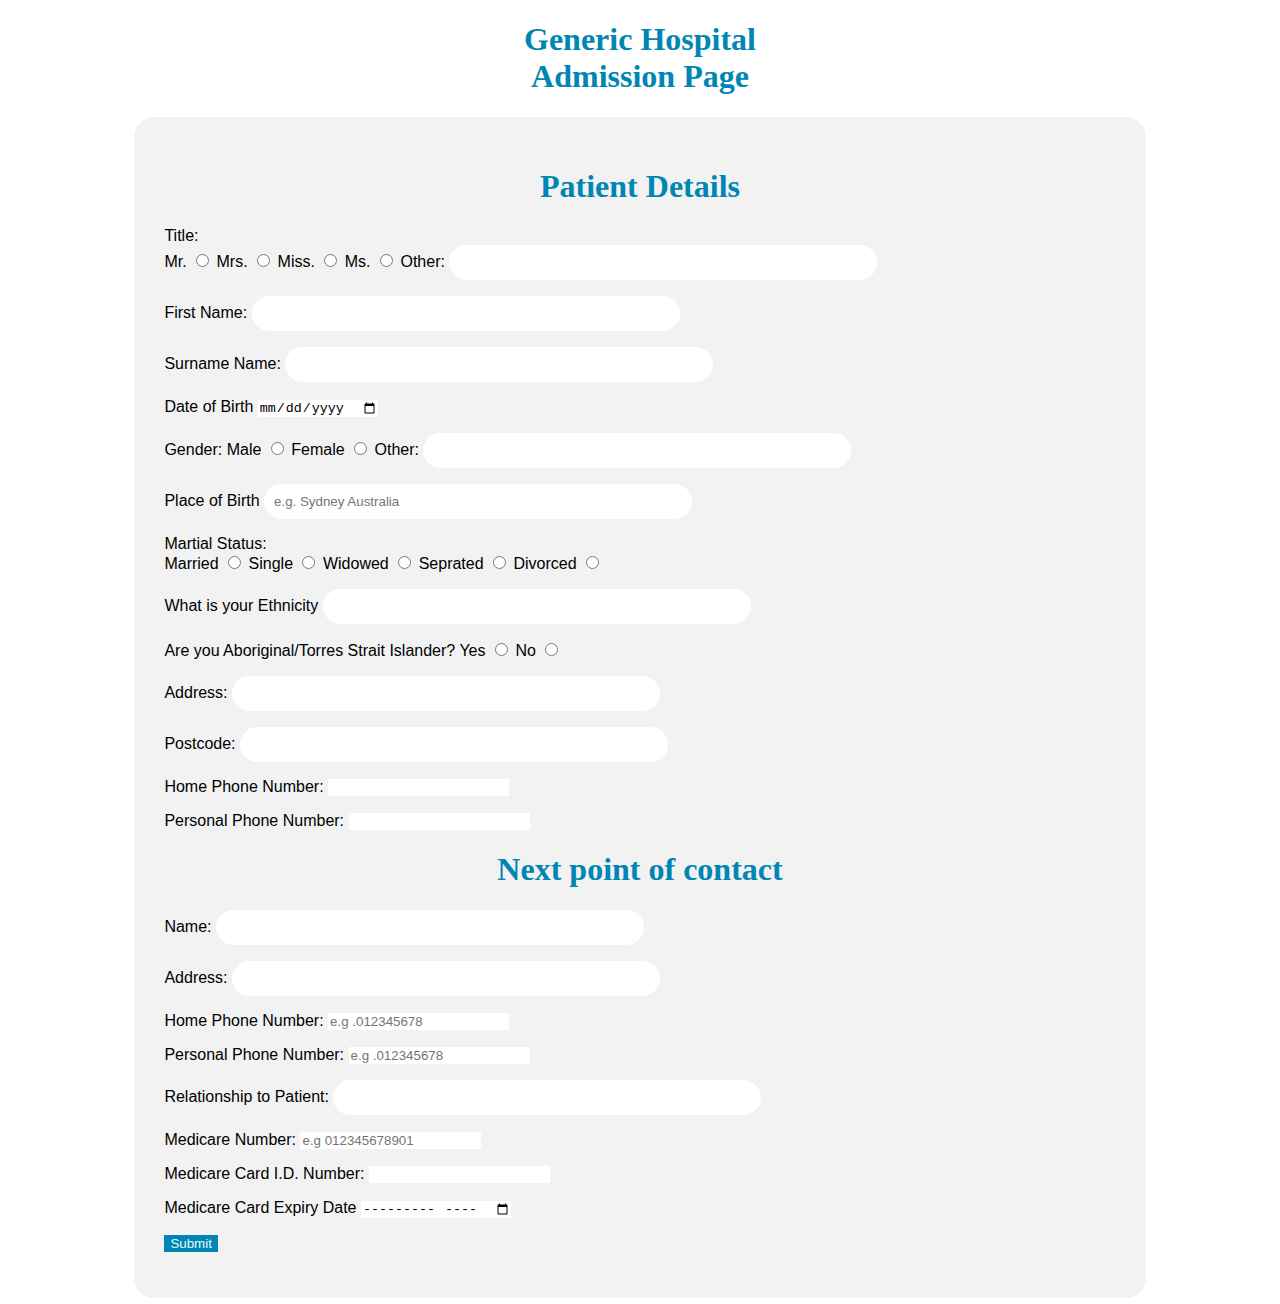
<file: docs/index.html>
<!DOCTYPE html>
<html lang="en">
<head>
    <meta charset="UTF-8" />
    <!-- linking css and js to hmtl doc -->
    <link rel="stylesheet" href="week5Styles.css">
    <script src = "week5validation.js"></script>
    <!-- linking google fonts below -->
    <link rel="preconnect" href="https://fonts.googleapis.com">
    <link rel="preconnect" href="https://fonts.gstatic.com" crossorigin>
    <title>Patient Registration Form</title>

    <h1>Generic Hospital<br> Admission Page</h1>
</head>
<!-- on pressing submit button it takes you to the link below to test -->
<form name = "hospitalForm" action = "https://twaaut.cdms.westernsydney.edu.au/twainfo/form.asp" method = "post" onsubmit = "return validateForm()">
    <h1>Patient Details</h1>
    <!-- below is the title selection radio boxes -->
    <p>Title:<br>
        <label for = "mr">Mr.</label>
        <input type = "radio" id = "titleCheck" name = "mr" value = "mr">
        <label for = "mrs">Mrs.</label>
        <input type = "radio" id = "titleCheck" name = "mrs" value = "mrs">
        <label for = "miss">Miss.</label>
        <input type = "radio" id = "titleCheck" name = "miss" value = "miss">
        <label for = "ms">Ms.</label>
        <input type = "radio" id = "titleCheck" name = "ms" value = "ms">
        <label for = "other">Other:</label>
        <input type = "text" id = "titleCheck" name = "other" value = "">
        <span id="titleError"></span>
    </p>
    <p>
    <!-- first name input field -->
        <label for = "fname">First Name:</label>
        <input type = "text" id = "fname" name = "fname" value = "" onblur="checkEmptyInput(this);">
        <span id="fnameError"></span>
    </p>
    <p>
    <!-- surname input field -->
        <label for = "sname">Surname Name:</label>
        <input type = "text" id = "sname" name = "sname" value = "" onblur="checkEmptyInput(this);">
        <span id="snameError"></span>
    </p>
    <p>
    <!-- date of birth selection area -->
        <label for = "dob">Date of Birth</label>
        <input type = "date" id = "dob" name = "dob" value = "" onblur="checkEmptyInput(this);">
        <span id="dobError"></span>
    </p>
    <p>Gender:
    <!-- gender radio boxes -->
        <label for = "male">Male</label>
        <input type = "radio" id = "male" name = "male" value = "male" value = "">
        <label for = "female">Female</label>
        <input type = "radio" id = "female" name = "female" value = "female" value = "">
        <label for = "other">Other:</label>
        <input type = "text" id = "other" name = "other" value = "">
    </p>
    <p>
    <!-- birth place input field -->
        <label for = "birthPlace">Place of Birth</label>
        <input type = "text" id = "birthPlace" name = "birthPlace" placeholder = "e.g. Sydney Australia" value = "" onblur="checkEmptyInput(this);">
        <span id="birthPlaceError"></span>
    </p>
    <p>Martial Status:<br>
    <!-- martial status radio boxes -->
        <label for = "married">Married</label>
        <input type = "radio" id = "married" name = "title" value = "married">
        <label for = "single">Single</label>
        <input type = "radio" id = "single" name = "title" value = "single">
        <label for = "widowed">Widowed</label>
        <input type = "radio" id = "widowed" name = "title" value = "widowed">
        <label for = "separated">Seprated</label>
        <input type = "radio" id = "Separated" name = "title" value = "Separated">
        <label for = "divorced">Divorced</label>
        <input type = "radio" id = "Divorced" name = "title" value = "Divorced">
    </p>
    <p>
    <!-- ethnicity input field -->
        <label for = "ethnicity">What is your Ethnicity</label>
        <input type = "text" id = "ethnicity" name = "ethnicity" value = "">
    </p>
    <p>Are you Aboriginal/Torres Strait Islander?
    <!-- aboriginal radio boxes -->
        <label for = "yes">Yes</label>
        <input type = "radio" id = "yes" name = "title" value = "yes">
        <label for = "no">No</label>
        <input type = "radio" id = "no" name = "title" value = "no">
    </p>
    <p>
    <!-- first address input field -->
        <label for = "address1">Address:</label>
        <input type = "text" id = "address1" name = "address1" value = "" onblur="checkEmptyInput(this);">
        <span id="addressError"></span>
    </p>
    <p>
    <!-- postcode input field -->
        <label for = "postcode">Postcode:</label>
        <input type = "text" id = "postcode" name = "postcode" value = "" onblur="checkEmptyInput(this);">
        <span id="postcodeError"></span>
    </p>

    <!-- for both hphone and pphone i used w3schools to make sure the inputted number is 10digits: https://www.w3schools.com/tags/att_input_type_tel.asp -->
    <p>
    <!-- home phone input field -->
        <label for = "hphone">Home Phone Number:</label>
        <input type = "tel" id ="hphone" name = "hphone"  value = "" onblur="checkEmptyInput(this);">
        <span id="hphoneError"></span>
    </p>
    <p>
    <!-- personal phone input field -->
        <label for = "pphone">Personal Phone Number:</label>
        <input type = "tel" id = "pphone" name= "pphone"  value = "" onblur="checkEmptyInput(this);">
        <span id="pphoneError"></span>
    </p>

    <h1>Next point of contact</h1>
    <p>
    <!-- next person of contact name input field -->
        <label for = "name">Name:</label>
        <input type = "text" id = "name" name = "name" value = "">
    </p>
    <p>
    <!-- next person of contact address input field -->
        <label for = "address2">Address:</label>
        <input type = "text" id = "addres2s" name = "address2" value = "">
    </p>
    <!-- next person of contact home phone input field -->
        <label for="hphone2">Home Phone Number:</label>
        <input type = "tel" id ="hphone2" name = "hphone2" pattern="[0-9]{9}" placeholder = "e.g .012345678" value = "">
    </p>
    <p>
    <!-- next person of contact personal phone input field -->
        <label for="pphone2">Personal Phone Number:</label>
        <input type = "tel" id = "pphone2" name= "pphone2" pattern="[0-9]{9}" placeholder = "e.g .012345678" value = "">
    </p>
    <p>
    <!-- next person of contact relationship to the patient -->
        <label for = "relPatient">Relationship to Patient:</label>
        <input type = "text" id = "relPatient" name = "relPatient" value = "">
    </p>
    <p>
    <!-- medicare number input field -->
        <label for = "medicare">Medicare Number:</label>
        <input type = "number" id="medicare" name="medicare" value = "" placeholder = "e.g 012345678901" onblur="checkEmptyInput(this);">
        <span id = medicareError></span>
    </p>
    <p>
    <!-- medicare id input field -->
        <label for = "medicareId">Medicare Card I.D. Number:</label>
        <input type = "number" id="medicareId" name="medicareId" value = "" onblur="checkEmptyInput(this);">
        <span id = medicareIdError></span>
    </p>
    <p>
    <!-- medicare expiry date input field -->
        <label for = "medicareExpiry">Medicare Card Expiry Date</label>
        <input type = "month" id = "medicareExpiry" name = "medicareExpiry" value = "">
    </p>
    <p>
    <!-- submit form button -->
        <input type = "submit" value = "Submit">
    </p>
</form>
</html>
</file>
<file: docs/week5Styles.css>
* {
    border: 0;
    box-sizing: border-box;
}

body {
    background-color: white;
    font-family: Helvetica, Arial, sans-serif;
    color: black;
    font-size: 100%;
}

h1, h2, h3, h4, h5, h6 {
    color: #0086b3;
    font-family: Georgia, 'Times New Roman', serif;
}

h1 {
    text-align: center;
}

form {
    width: 80%;
    background-color: #f2f2f2;
    padding: 30px;
    margin: 0 auto;
    border-radius: 20px;
}

input[type="text"], select, textarea {
    width: 45%;
    padding: 10px;
    border-radius: 20px;
}

input[type="radio"], input[type="checkbox"] {
    width: auto;
}

input[type="submit"] {
    width: auto;
    background-color: #0086b3;
    color: #e6f9ff;
}

@media (max-width: 414px) {
    form {
        width: 100%;
    }
    input[type="text"], input[type="radio"] {
        width: 100%;
    }
}

#fnameError {
    color: red;
}
#snameError {
    color: red;
}
#dobError {
    color: red;
}
#birthPlaceError {
    color: red;
}
#addressError {
    color: red;
}
#hphoneError {
    color: red;
}
#pphoneError {
    color: red;
}
#titleError {
    color: red;
}
#postcodeError {
    color: red;
}
#medicareError{
    color: red
}
#medicareIdError{
    color: red
}
</file>
